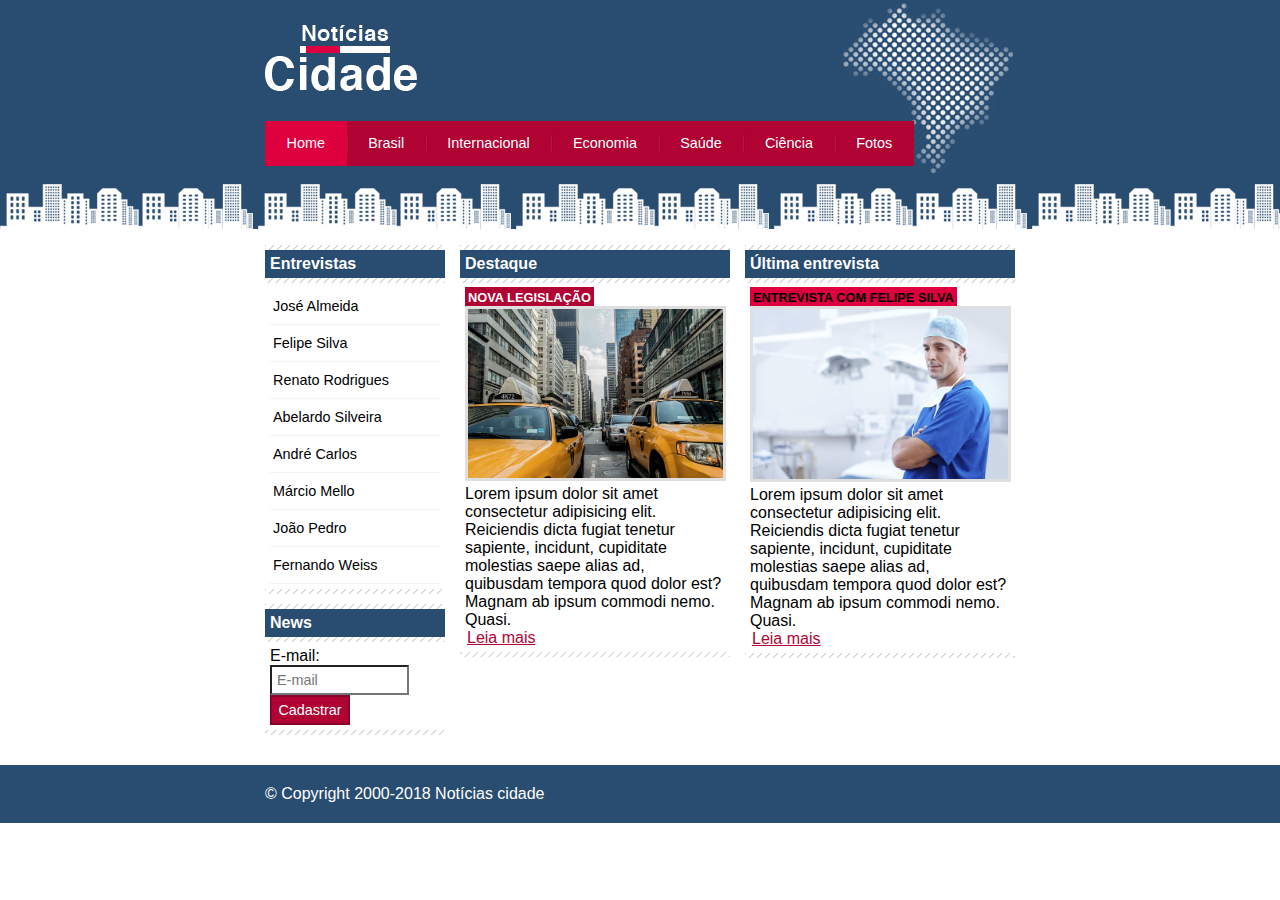
<file: index.html>
<!DOCTYPE html>
<html lang="pt-br">
<head>
    <meta charset="UTF-8">
    <meta http-equiv="X-UA-Compatible" content="IE=edge">
    <meta name="viewport" content="width=device-width, initial-scale=1.0">
    <title>Notícias cidade - seu site de notícias</title>
    <link rel="stylesheet" href="style.css">
</head>
<body class="home">
    
    <div id="container">  

        <div id="topo">
            <h1 class="logo">Notícias cidade</h1>            
            <ul id="navegacao">
                <li class="primeiro"><a id="home" href="index.html">Home</a></li>
                <li><a id="brasil" href="brasil.html">Brasil</a></li>
                <li><a id="internacional" href="internacional.html">Internacional</a></li>
                <li><a id="economia" href="economia.html">Economia</a></li>
                <li><a id="saude" href="saude.html">Saúde</a></li>
                <li><a id="ciencia" href="ciencia.html">Ciência</a></li>
                <li><a id="fotos" href="fotos.html">Fotos</a></li>
            </ul>
        </div>

        <div id="conteudo">
            <div id="primario">

                <div class="caixa destaque">
                    <h2>Destaque</h2>
                    <div class="caixa-conteudo">
                        <h3>Nova legislação</h3>
                        <img class="imagem-principal" src="imagens/taxi.jpg" width="100%" alt="taxi">
                        <p>Lorem ipsum dolor sit amet consectetur adipisicing elit. Reiciendis dicta fugiat tenetur sapiente, incidunt, cupiditate molestias saepe alias ad, quibusdam tempora quod dolor est? Magnam ab ipsum commodi nemo. Quasi.</p>
                        <a href="">Leia mais</a>
                    </div>
                </div>

            </div><!--fim primário-->

            <div id="secundario">

                <div class="caixa entrevista">
                    <h2>Última entrevista</h2>
                    <div class="caixa-conteudo">
                        <h3>Entrevista com felipe silva</h3>
                        <img class="imagem-principal" src="imagens/doutor.jpg" width="100%" alt="doutor">
                        <p>Lorem ipsum dolor sit amet consectetur adipisicing elit. Reiciendis dicta fugiat tenetur sapiente, incidunt, cupiditate molestias saepe alias ad, quibusdam tempora quod dolor est? Magnam ab ipsum commodi nemo. Quasi.</p>
                        <a href="">Leia mais</a>
                    </div>
                </div>

            </div><!--Fim secundário-->

            <div id="lateral">

                <div class="caixa">
                    <h2>Entrevistas</h2>
                    <div class="caixa-conteudo">
                        <ul>
                            <li><a href="">José Almeida</a></li>
                            <li><a href="">Felipe Silva</a></li>
                            <li><a href="">Renato Rodrigues</a></li>
                            <li><a href="">Abelardo Silveira</a></li>
                            <li><a href="">André Carlos</a></li>
                            <li><a href="">Márcio Mello</a></li>
                            <li><a href="">João Pedro</a></li>
                            <li><a href="">Fernando Weiss</a></li>
                        </ul>
                    </div>
                </div>

                <div class="caixa">
                    <h2>News</h2>
                    <div class="caixa-conteudo">
                        
                        <form>
                            <div>
                                <label for="email">E-mail:</label>
                                <input type="text" name="email" id="email" placeholder="E-mail">
                            </div>
                            <div>
                                <input class="submit" type="submit"  value="Cadastrar">
                            </div>
                        </form>
                    </div>
                </div>

            </div> <!--Fim lateral-->
        </div>      

    </div>
    
    <div id="container-rodape" style="clear: both">
        <div id="rodape">   
            &copy; Copyright 2000-2018 Notícias cidade
        </div>
    </div>
</body>
</html>
</file>
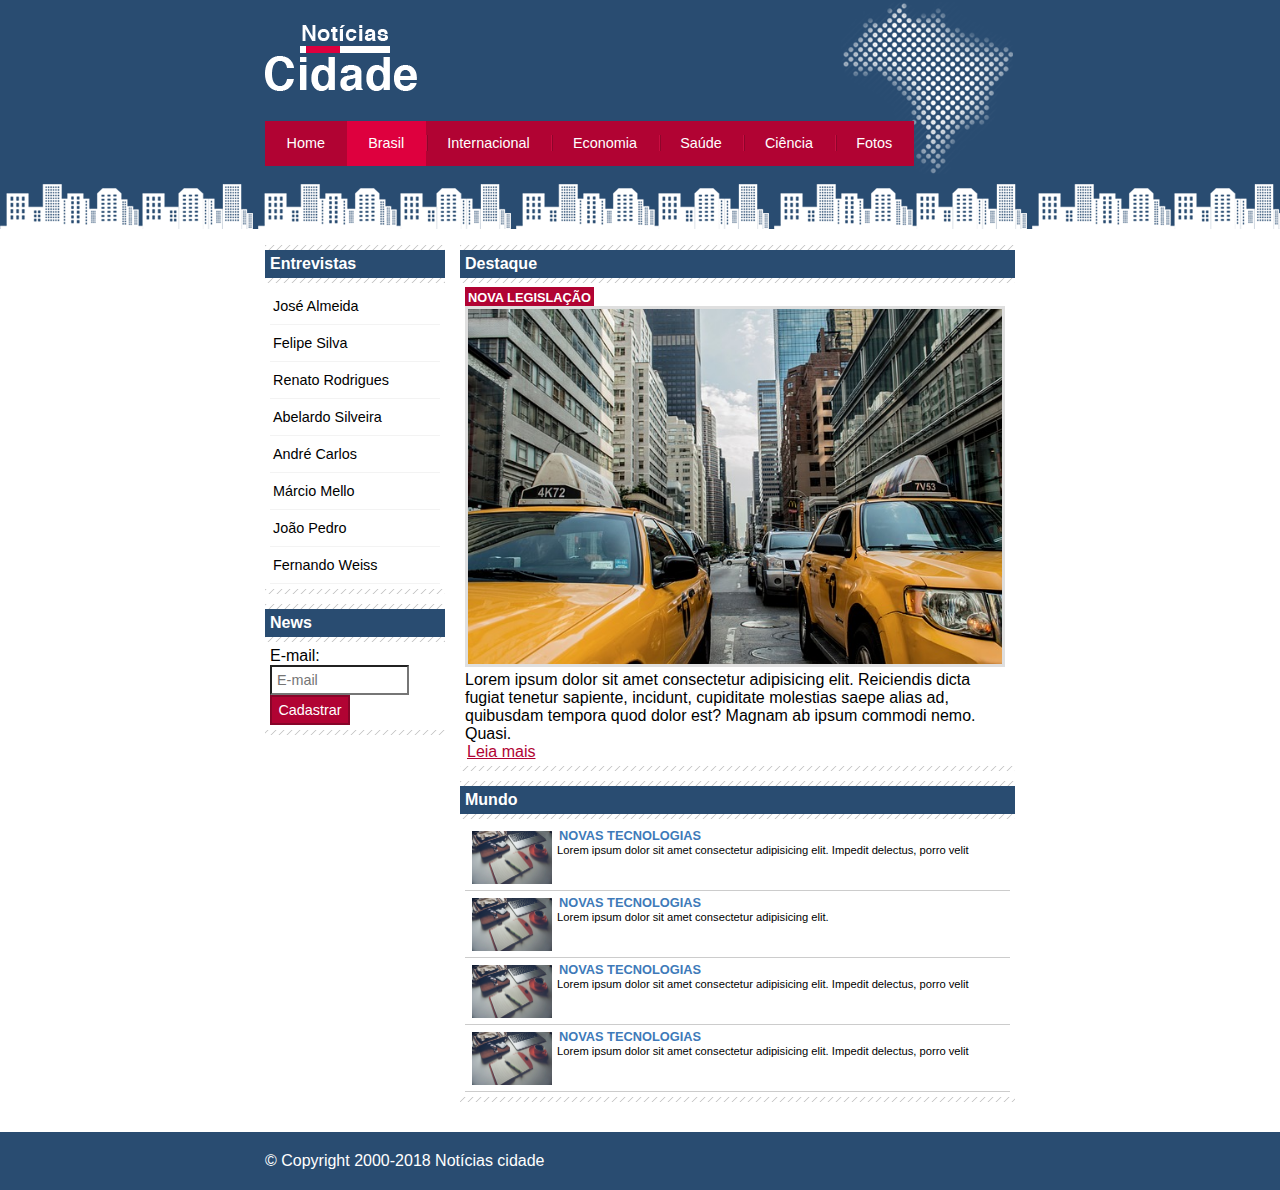
<file: brasil.html>
<!DOCTYPE html>
<html lang="pt-br">
<head>
    <meta charset="UTF-8">
    <meta http-equiv="X-UA-Compatible" content="IE=edge">
    <meta name="viewport" content="width=device-width, initial-scale=1.0">
    <title>Notícias cidade - seu site de notícias</title>
    <link rel="stylesheet" href="style.css">
</head>
<body id="duas-colunas" class="brasil">
    
    <div id="container">  

        <div id="topo">
            <h1 class="logo">Notícias cidade</h1>            
            <ul id="navegacao">
                <li class="primeiro"><a id="home" href="index.html">Home</a></li>
                <li><a id="brasil" href="brasil.html">Brasil</a></li>
                <li><a id="internacional" href="internacional.html">Internacional</a></li>
                <li><a id="economia" href="economia.html">Economia</a></li>
                <li><a id="saude" href="saude.html">Saúde</a></li>
                <li><a id="ciencia" href="ciencia.html">Ciência</a></li>
                <li><a id="fotos" href="fotos.html">Fotos</a></li>
            </ul>
        </div>

        <div id="conteudo">
            <div id="primario">

                <div class="caixa destaque">
                    <h2>Destaque</h2>
                    <div class="caixa-conteudo">
                        <h3>Nova legislação</h3>
                        <img class="imagem-principal" src="imagens/taxi.jpg" width="100%" alt="taxi">
                        <p>Lorem ipsum dolor sit amet consectetur adipisicing elit. Reiciendis dicta fugiat tenetur sapiente, incidunt, cupiditate molestias saepe alias ad, quibusdam tempora quod dolor est? Magnam ab ipsum commodi nemo. Quasi.</p>
                        <a href="">Leia mais</a>
                    </div>
                </div>

                <div class="caixa">
                    <h2>Mundo</h2>
                    <div class="caixa-conteudo">                      
                       
                        <ul id="lista-noticia" >
                            <li>
                                <a href="">
                                    <img src="imagens/tecnologia.jpg" width="80" alt="">
                                    <h3>Novas tecnologias</h3>
                                    <p>Lorem ipsum dolor sit amet consectetur adipisicing elit. Impedit delectus, porro velit </p>
                                </a>
                            </li>
                            <li>
                                <a href="">
                                    <img src="imagens/tecnologia.jpg" width="80" alt="">
                                    <h3>Novas tecnologias</h3>
                                    <p>Lorem ipsum dolor sit amet consectetur adipisicing elit.  </p>
                                </a>
                            </li>
                            <li>
                                <a href="">
                                    <img src="imagens/tecnologia.jpg" width="80" alt="">
                                    <h3>Novas tecnologias</h3>
                                    <p>Lorem ipsum dolor sit amet consectetur adipisicing elit. Impedit delectus, porro velit </p>
                                </a>
                            </li>
                            <li>
                                <a href="">
                                    <img src="imagens/tecnologia.jpg" width="80" alt="">
                                    <h3>Novas tecnologias</h3>
                                    <p>Lorem ipsum dolor sit amet consectetur adipisicing elit. Impedit delectus, porro velit </p>
                                </a>
                            </li>
                        </ul>
                    </div>
                </div>

            </div><!--fim primário-->
          

            <div id="lateral">

                <div class="caixa">
                    <h2>Entrevistas</h2>
                    <div class="caixa-conteudo">
                        <ul>
                            <li><a href="">José Almeida</a></li>
                            <li><a href="">Felipe Silva</a></li>
                            <li><a href="">Renato Rodrigues</a></li>
                            <li><a href="">Abelardo Silveira</a></li>
                            <li><a href="">André Carlos</a></li>
                            <li><a href="">Márcio Mello</a></li>
                            <li><a href="">João Pedro</a></li>
                            <li><a href="">Fernando Weiss</a></li>
                        </ul>
                    </div>
                </div>

                <div class="caixa">
                    <h2>News</h2>
                    <div class="caixa-conteudo">
                        
                        <form>
                            <div>
                                <label for="email">E-mail:</label>
                                <input type="text" name="email" id="email" placeholder="E-mail">
                            </div>
                            <div>
                                <input class="submit" type="submit"  value="Cadastrar">
                            </div>
                        </form>
                    </div>
                </div>

            </div> <!--Fim lateral-->
        </div>      

    </div>
    
    <div id="container-rodape" style="clear: both">
        <div id="rodape">   
            &copy; Copyright 2000-2018 Notícias cidade
        </div>
    </div>
</body>
</html>
</file>
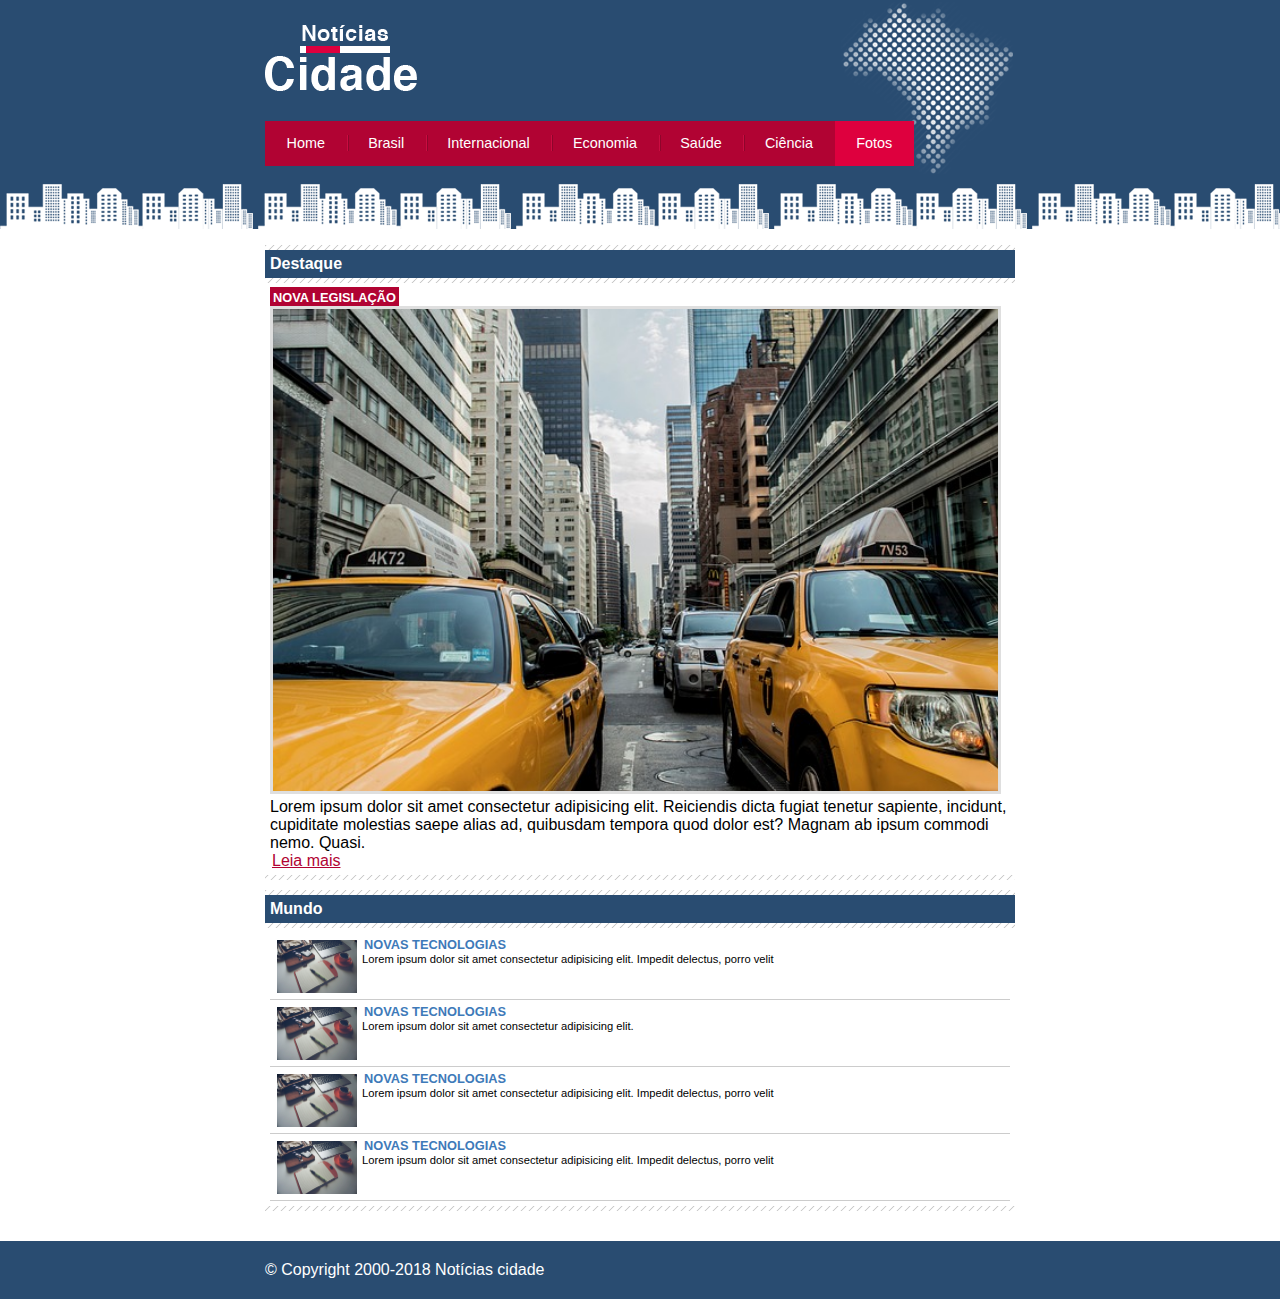
<file: fotos.html>
<!DOCTYPE html>
<html lang="pt-br">
<head>
    <meta charset="UTF-8">
    <meta http-equiv="X-UA-Compatible" content="IE=edge">
    <meta name="viewport" content="width=device-width, initial-scale=1.0">
    <title>Notícias cidade - seu site de notícias</title>
    <link rel="stylesheet" href="style.css">
</head>
<body id="uma-coluna" class="fotos">
    
    <div id="container">  

        <div id="topo">
            <h1 class="logo">Notícias cidade</h1>            
            <ul id="navegacao">
                <li class="primeiro"><a id="home" href="index.html">Home</a></li>
                <li><a id="brasil" href="brasil.html">Brasil</a></li>
                <li><a id="internacional" href="internacional.html">Internacional</a></li>
                <li><a id="economia" href="economia.html">Economia</a></li>
                <li><a id="saude" href="saude.html">Saúde</a></li>
                <li><a id="ciencia" href="ciencia.html">Ciência</a></li>
                <li><a id="fotos" href="fotos.html">Fotos</a></li>
            </ul>
        </div>

        <div id="conteudo">
            <div id="primario">

                <div class="caixa destaque">
                    <h2>Destaque</h2>
                    <div class="caixa-conteudo">
                        <h3>Nova legislação</h3>
                        <img class="imagem-principal" src="imagens/taxi.jpg" width="100%" alt="taxi">
                        <p>Lorem ipsum dolor sit amet consectetur adipisicing elit. Reiciendis dicta fugiat tenetur sapiente, incidunt, cupiditate molestias saepe alias ad, quibusdam tempora quod dolor est? Magnam ab ipsum commodi nemo. Quasi.</p>
                        <a href="">Leia mais</a>
                    </div>
                </div>

                <div class="caixa">
                    <h2>Mundo</h2>
                    <div class="caixa-conteudo">                      
                       
                        <ul id="lista-noticia" >
                            <li>
                                <a href="">
                                    <img src="imagens/tecnologia.jpg" width="80" alt="">
                                    <h3>Novas tecnologias</h3>
                                    <p>Lorem ipsum dolor sit amet consectetur adipisicing elit. Impedit delectus, porro velit </p>
                                </a>
                            </li>
                            <li>
                                <a href="">
                                    <img src="imagens/tecnologia.jpg" width="80" alt="">
                                    <h3>Novas tecnologias</h3>
                                    <p>Lorem ipsum dolor sit amet consectetur adipisicing elit.  </p>
                                </a>
                            </li>
                            <li>
                                <a href="">
                                    <img src="imagens/tecnologia.jpg" width="80" alt="">
                                    <h3>Novas tecnologias</h3>
                                    <p>Lorem ipsum dolor sit amet consectetur adipisicing elit. Impedit delectus, porro velit </p>
                                </a>
                            </li>
                            <li>
                                <a href="">
                                    <img src="imagens/tecnologia.jpg" width="80" alt="">
                                    <h3>Novas tecnologias</h3>
                                    <p>Lorem ipsum dolor sit amet consectetur adipisicing elit. Impedit delectus, porro velit </p>
                                </a>
                            </li>
                        </ul>
                    </div>
                </div>

            </div><!--fim primário-->          

            
        </div>      

    </div>
    
    <div id="container-rodape" style="clear: both">
        <div id="rodape">   
            &copy; Copyright 2000-2018 Notícias cidade
        </div>
    </div>
</body>
</html>
</file>
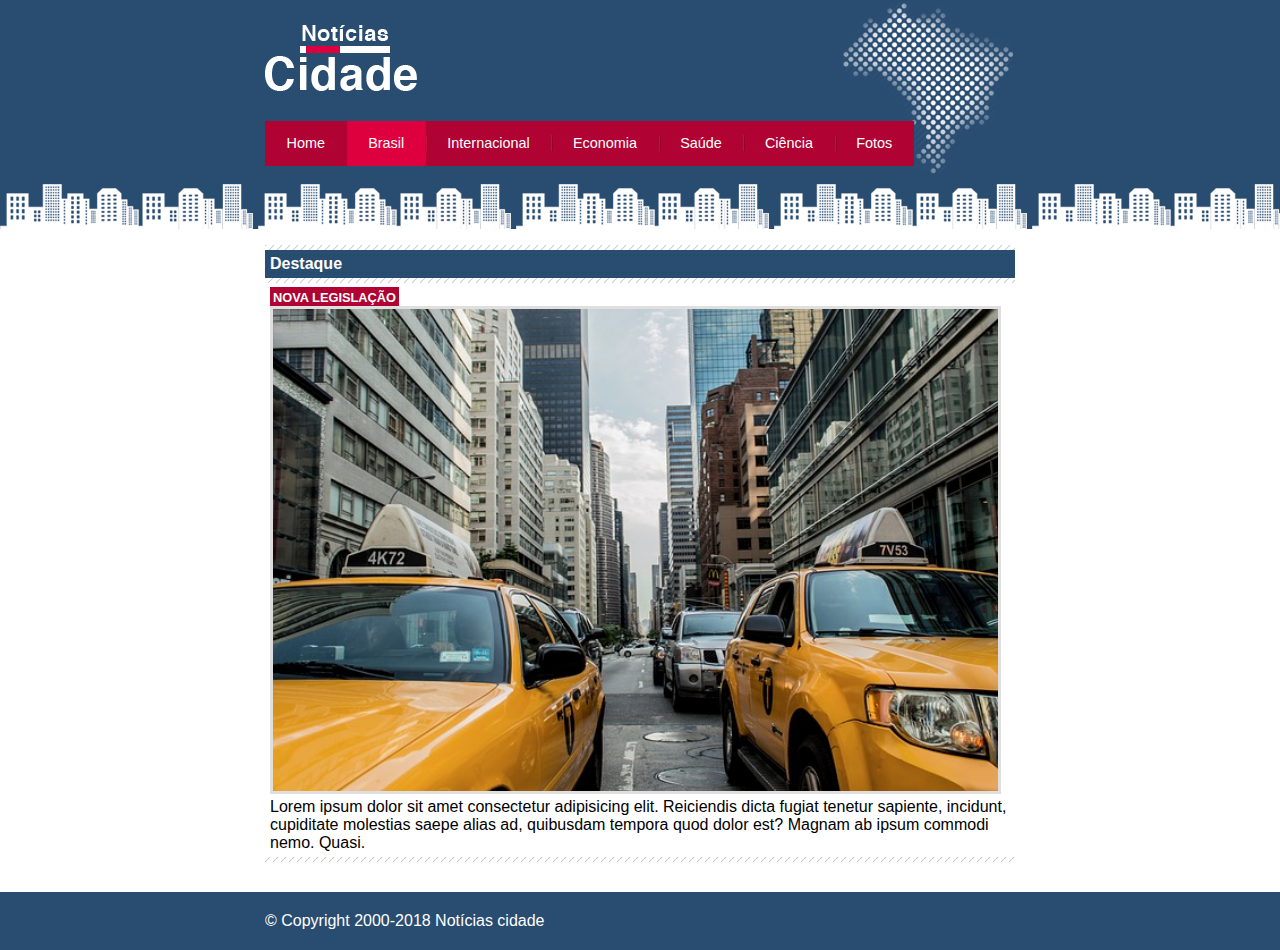
<file: nova-legislacao.html>
<!DOCTYPE html>
<html lang="pt-br">
<head>
    <meta charset="UTF-8">
    <meta http-equiv="X-UA-Compatible" content="IE=edge">
    <meta name="viewport" content="width=device-width, initial-scale=1.0">
    <title>Notícias cidade - seu site de notícias</title>
    <link rel="stylesheet" href="style.css">
</head>
<body id="uma-coluna" class="brasil">
    
    <div id="container">  

        <div id="topo">
            <h1 class="logo">Notícias cidade</h1>            
            <ul id="navegacao">
                <li class="primeiro"><a id="home" href="index.html">Home</a></li>
                <li><a id="brasil" href="brasil.html">Brasil</a></li>
                <li><a id="internacional" href="internacional.html">Internacional</a></li>
                <li><a id="economia" href="economia.html">Economia</a></li>
                <li><a id="saude" href="saude.html">Saúde</a></li>
                <li><a id="ciencia" href="ciencia.html">Ciência</a></li>
                <li><a id="fotos" href="fotos.html">Fotos</a></li>
            </ul>
        </div>

        <div id="conteudo">
            <div id="primario">

                <div class="caixa destaque">
                    <h2>Destaque</h2>
                    <div class="caixa-conteudo">
                        <h3>Nova legislação</h3>
                        <img class="imagem-principal" src="imagens/taxi.jpg" width="100%" alt="taxi">
                        <p>Lorem ipsum dolor sit amet consectetur adipisicing elit. Reiciendis dicta fugiat tenetur sapiente, incidunt, cupiditate molestias saepe alias ad, quibusdam tempora quod dolor est? Magnam ab ipsum commodi nemo. Quasi.</p>
                        
                    </div>
                </div>

                

            </div><!--fim primário-->          

            
        </div>      

    </div>
    
    <div id="container-rodape" style="clear: both">
        <div id="rodape">   
            &copy; Copyright 2000-2018 Notícias cidade
        </div>
    </div>
</body>
</html>
</file>
<file: style.css>
*{
    margin: 0px;
    padding: 0px;
}

body{
    font-family: 'Trebuchet MS', 'Lucida Sans Unicode', 'Lucida Grande', 'Lucida Sans', Arial, sans-serif;
    background: #fff url(imagens/fundo.png) repeat-x;
}

#container{
    width: 750px;
    margin: auto;
    
}

#topo{
    height: 150px;
    background: url(imagens/detalhe-topo.png) no-repeat right top;
    padding-top: 25px;
    /*border: 1px solid red;*/
}

.logo{
    width: 152px;
    height: 66px;
    background: url(imagens/logo.png) no-repeat center;
    text-indent: -3000px;
}
/* Formatar barra de navegacao */
a:link, a:visited{
    color: #b10333;
    padding: 2px;
}

a:hover{
    color: #e50040;
}

ul{
    margin: 0px;
    padding: 0px;
    list-style: none;
}
#topo ul{    
    margin-top: 30px;
    background: #b10333;
    float: left;
}

#topo ul li{
    float: left;
}

#topo ul a{
    font-size: 0.9em;
    display: block;
    padding: 0.5em 1.5em;
    line-height: 2.1em;
    text-decoration: none;
    color: white;
    background: url(imagens/divisor.png) no-repeat left center;
}

#topo ul .primeiro a{
    background: none;
}

#topo ul a:hover{
    color: #69001d;
}

body.home #navegacao a#home,
body.brasil #navegacao a#brasil,
body.internacional #navegacao a#internacional,
body.economia #navegacao a#economia,
body.saude #navegacao a#saude,
body.ciencia #navegacao a#ciencia,
body.fotos #navegacao a#fotos{
    color: #fff;
    background: #de003e;
    cursor: text;
}

/* Configura layout de três colunas */

#conteudo{
    margin-top: 60px;
    background: #f5f5f5;    
}

#lateral{
    width: 180px;
    float: left;
    margin: 0px 0px 20px -750px;
    
}

#primario{
    width: 270px;
    float: left;
    margin: 0 0 20px 195px;
    
}

#duas-colunas #primario{
    width: 555px;
    
}

#uma-coluna #primario{
    width: 750px;    
    margin: 0 0 20px 0px;    
}

#secundario{
    width: 270px;
    float: left;
    margin: 0px 0px 20px 15px;
    
}

/*caixa*/

.caixa{
    margin: 10px 0px;
    padding: 5px 0px 5px 0px;
    background: #f3f3f3 url(imagens/fundo-caixa.png);
}

h2{
    font-size: 1em;
    background: #294c71;
    color: #fff;
    padding: 5px;
}

.caixa-conteudo{
    background: #fff;
    padding: 5px;
    margin-top: 5px;
}

/* formatar menus lateral */

 #lateral ul a{
    font-size: 0.9em;
    padding: 3px;
    display: block;
    line-height: 30px;
    color: #000;
    text-decoration: none;
    border-bottom: 1px solid #f3f3f3;
 }

 #lateral ul a:hover{
    background: #f9f9f9 url(imagens/marcador.png) no-repeat left center;
    padding-left: 20px;
    color: #a1a1a1;
 }

 /* formatando formulários */

 label{
    display: block;
    cursor: pointer;
 }

 input{
    padding: 5px;
    width: 125px;
    font-size: 0.9em;
    background: #fff;
 }

 input.submit{
    width: 80px;
    color: #fff;
    background-color: #b10333;
    border: 2px solid #870529;    
 }

 /* Formatando imagens */
img.imagem-principal{
    width: 98%;
    border: 3px solid #dfdfdf;
}

h3{
    text-transform: uppercase;
    display: inline;
    font-size: 0.8em;
    padding: 3px;
}

.destaque h3{
    background: #b10333;
    color: #fff;
}

.entrevista h3{
    background: #de003e;
    color: black;
}

/* Formatando lista de notícias */

#lista-noticia li{
    padding: 2px;
    border-bottom: 1px solid #ccc;
    height: 62px;
}

#lista-noticia li a img{
    float: left;
    margin: 5px;
}

#lista-noticia li a{
    text-decoration: none;    
}

#lista-noticia li a h3{
    font-size: 0.8em;
    padding: 0;
    color: #3e7ab9;
}

#lista-noticia li a p{
    font-size: 0.7em;
    color: black;
}

#lista-noticia li:hover{
    background: #eee;
    cursor: pointer;
}

/* Rodapé */
#container-rodape{
    background: #294c71;
    padding: 20px;
}

#rodape{
    width: 750px;
    margin: 0 auto;
    color: #fff;
}
</file>
